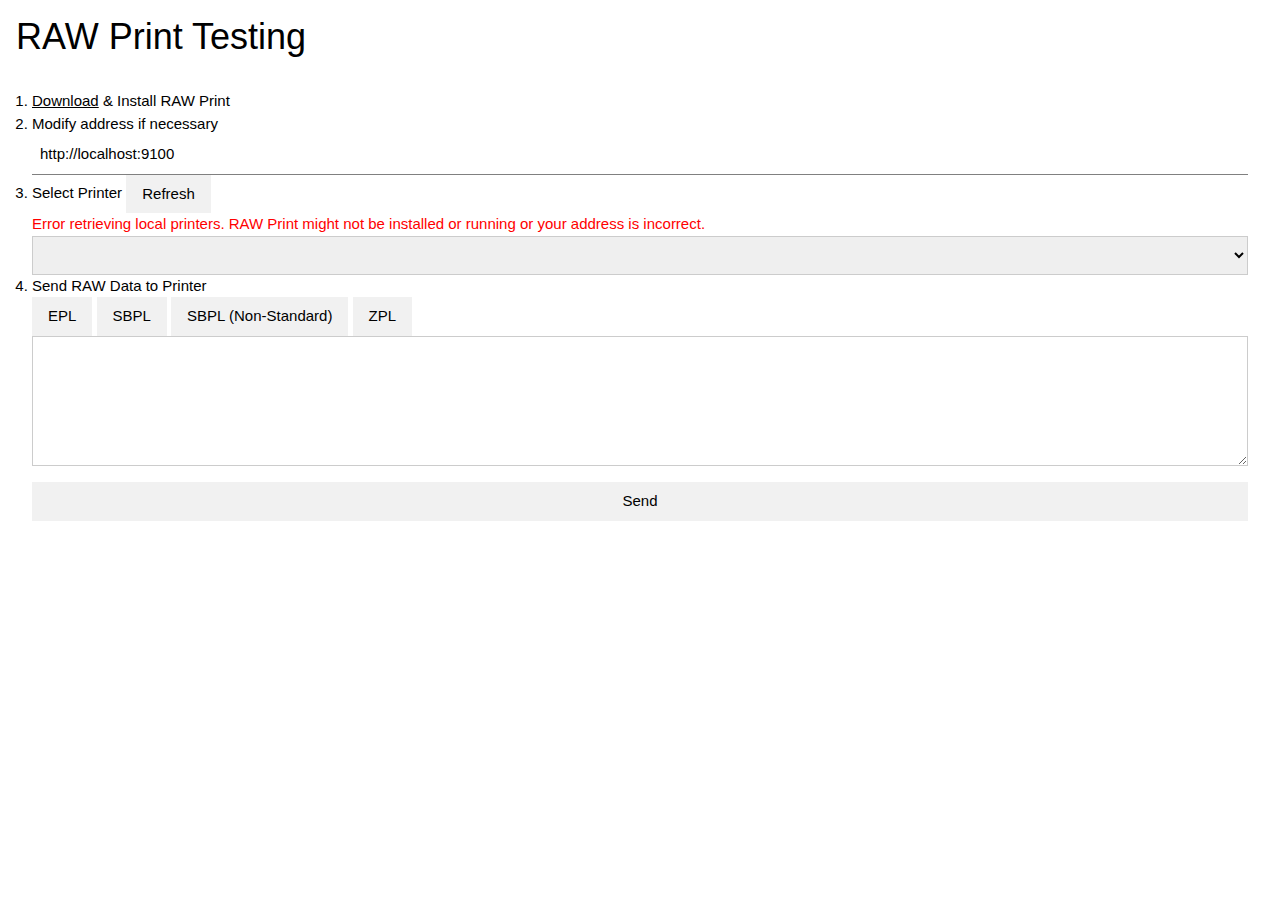
<file: index.html>
﻿<!DOCTYPE html>

<html>
<head>
    <title>RAW Print Testing</title>
    <meta charset="utf-8" />
    <meta name="viewport" content="width=device-width, initial-scale=1.0">
    <link rel="stylesheet" href="css/w3.css"/>
    <style>
        .get-printers-error-message {
            display:none;
            color:Red;
        }

        .w3-button:focus {
            background-color:grey;
        }
    </style>
</head>
<body>
    <div class="w3-container">
        <h1>RAW Print Testing</h1>
    </div>
    <ol class="w3-container w3-margin w3-ol">
        <li>
            <a href="https://github.com/trehoffman/RawPrint/releases">Download</a> & Install RAW Print
        </li>
        <li>
            Modify address if necessary
            <input name="address" class="w3-input" value="http://localhost:9100"/>
        </li>
        <li>
            Select Printer <button type="button" class="w3-button" onclick="getPrinters();">Refresh</button>
            <div class="get-printers-error-message">Error retrieving local printers.  RAW Print might not be installed or running or your address is incorrect.</div>
            <select class="printers w3-select w3-border"></select>
        </li>
        <li>
            Send RAW Data to Printer 
            <div>
                <button class="sample-data w3-button" type="button">EPL</button> 
                <button class="sample-data w3-button" type="button">SBPL</button> 
                <button class="sample-data w3-button" type="button">SBPL (Non-Standard)</button> 
                <button class="sample-data w3-button" type="button">ZPL</button>
            </div>
            <textarea class="print-data w3-input w3-border" rows="5"></textarea>
            <button type="button" class="w3-button w3-block w3-margin-top" onclick="send();">Send</button>
        </li>
    </ol>
    <script>
        var printers = [];

        async function getPrinters() {
            try {
                let address = document.querySelector('input[name=address]').value.trim();
                if (address.length === 0) throw 'enter an address for RAW Print';
                let response = await fetch(address);
                let result = await response.json();
                setPrinters(result);
            } catch (error) {
                console.log(error);
                document.querySelector('.get-printers-error-message').style.display = 'block';
            }
        }

        function setPrinters(p) {
            printers = p;
            var html = '';
            for (var i = 0; i < printers.length; i++) {
                var printer = printers[i];
                html += '<option>' + printer.Name + '</option>';
            }
            document.querySelector('.get-printers-error-message').style.display = 'none';
            document.querySelector('select.printers').innerHTML = html;
        }

        async function send() {
            try {
                let address = document.querySelector('input[name=address]').value.trim();
                let printer = document.querySelector('select.printers').value;
                let printer_data = document.querySelector('textarea.print-data').value;
                let response = await fetch(address, {
                    method: 'POST',
                    body: JSON.stringify({
                        printer: printer,
                        data: printer_data
                    })
                });
                let result = await response.json();
                console.log('result', result);
                alert('Data Sent\n\nPrinter: ' + printer + '\n\nData:' + printer_data);
            } catch (error) {
                console.log(error);
                alert(error);
            }
        }

        document.querySelectorAll('button.sample-data').forEach(function (elem) {
            elem.addEventListener('click', function (e) {
                switch (e.target.innerText) {
                    case 'EPL':
                        document.querySelector('textarea.print-data').innerText = 'N\nA100,100,0,3,1,1,N,"HELLO WORLD"\nP1,1';
                        break;
                    case 'SBPL':
                        document.querySelector('textarea.print-data').innerText = '<A><H>100<V>100<M>HELLO WORLD<Q>1<Z>';
                        break;
                    case 'SBPL (Non-Standard)':
                        document.querySelector('textarea.print-data').innerText = '^A^H100^V100^MHELLO WORLD^Q1^Z';
                        break;
                    case 'ZPL':
                        document.querySelector('textarea.print-data').innerText = '^XA^FO100,100^FDHELLO WORLD^XZ';
                        break;
                    default:
                        break;
                }
            });
        });

        getPrinters();
    </script>
</body>
</html>
</file>
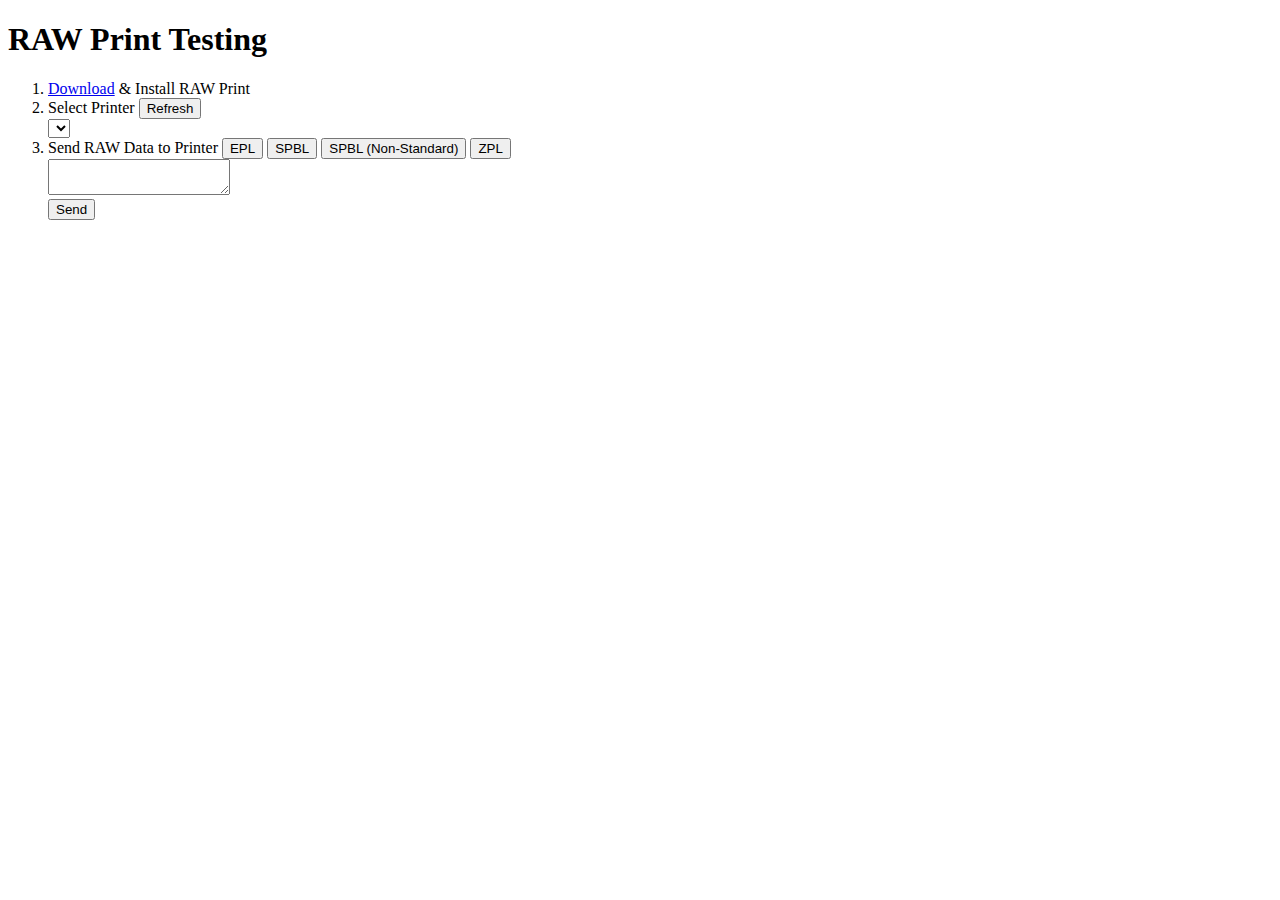
<file: RawPrint/index.html>
﻿<!DOCTYPE html>

<html>
<head>
    <meta charset="utf-8" />
    <title>RAW Print Testing</title>
</head>
<body>
    <h1>RAW Print Testing</h1>
    <ol>
        <li>
            <a href="Setup1/RawPrint.msi">Download</a> & Install RAW Print
        </li>
        <li>
            Select Printer <button type="button" onclick="getPrinters();">Refresh</button>
            <br />
            <select class="printers"></select>
        </li>
        <li>
            Send RAW Data to Printer <button class="sample-data" type="button">EPL</button> <button class="sample-data" type="button">SPBL</button> <button class="sample-data" type="button">SPBL (Non-Standard)</button> <button class="sample-data" type="button">ZPL</button>
            <br />
            <textarea class="print-data"></textarea>
            <br />
            <button type="button" onclick="send();">Send</button>
        </li>
    </ol>
    <script>
        var printers = [];

        function getPrinters() {
            fetch('http://localhost:9100').then(function (res) {
                res.json().then(function (p) {
                    setPrinters(p);
                });
            }).catch(function (err) {
                console.log(err);
                alert("ERROR");
            });
        }

        function setPrinters(p) {
            printers = p;
            var html = '';
            for (var i = 0; i < printers.length; i++) {
                var printer = printers[i];
                html += '<option>' + printer.Name + '</option>';
            }
            document.querySelector('select.printers').innerHTML = html;
        }

        function send() {
            var printer = document.querySelector('select.printers').value;
            var printer_data = document.querySelector('textarea.print-data').value;
            var url = 'http://localhost:9100?p=' + printer + '&d=' + printer_data;
            fetch(url).then(function (res) {
                alert('Data Sent\n\nPrinter: ' + printer + '\n\nData:' + printer_data);
            }).catch(function (err) {
                console.log(err);
                alert("ERROR");
            });
        }

        document.querySelectorAll('button.sample-data').forEach(function (elem) {
            elem.addEventListener('click', function (e) {
                switch (e.target.innerText) {
                    case 'EPL':
                        document.querySelector('textarea.print-data').innerText = 'N\nA100,100,0,3,1,1,N,"HELLO WORLD"\nP1,1';
                        break;
                    case 'SPBL':
                        document.querySelector('textarea.print-data').innerText = '<A><H>100<V>100<M>HELLO WORLD<Q>1<Z>';
                        break;
                    case 'SPBL (Non-Standard)':
                        document.querySelector('textarea.print-data').innerText = '^A^H100^V100^MHELLO WORLD^Q1^Z';
                        break;
                    case 'ZPL':
                        document.querySelector('textarea.print-data').innerText = '^XA^FO100,100^FDHELLO WORLD^XZ';
                        break;
                    default:
                        break;
                }
            });
        });

        getPrinters();
    </script>
</body>
</html>
</file>
